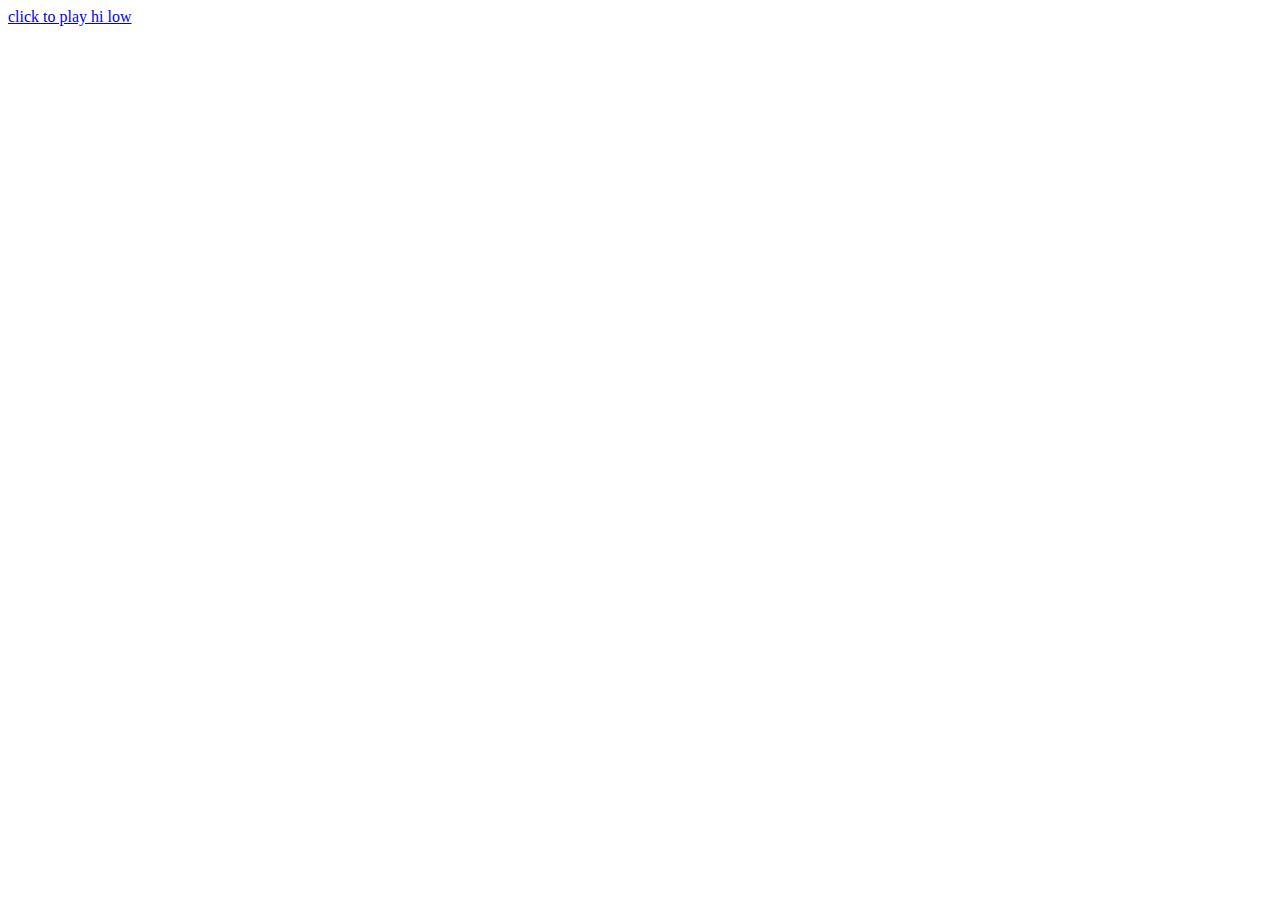
<file: index.html>
<!DOCTYPE html>
<html lang="en">
<head>
    <meta charset="UTF-8">
    <meta name="viewport" content="width=device-width, initial-scale=1.0">
    <title>Home for high low</title>
</head>
<body>
    <a href="hi_low.html">click to play hi low</a>
</body>
</html>
</file>
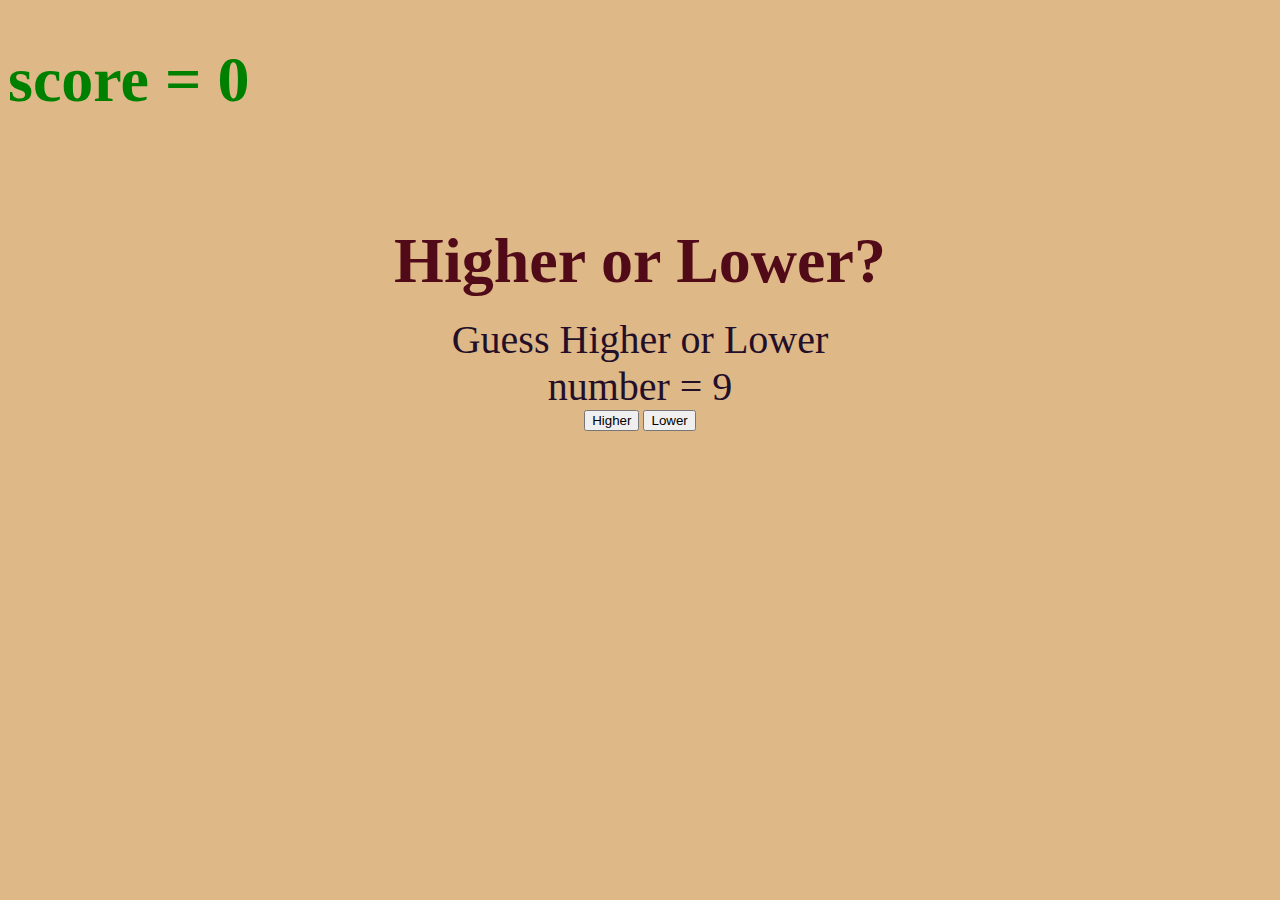
<file: hi_low.html>
<!DOCTYPE html>
<html lang="en">
<head>
    <meta charset="UTF-8">
    <meta name="viewport" content="width=device-width, initial-scale=1.0">
    <title>Play High or Lower</title>
    <link rel="stylesheet" href="style.css">
    <script src = "index.js"></script>
</head>
<body>
    <h1 id= "scored"> score = 0 </h1>

    <h1 class = "title">  <center> Higher or Lower? </h1>
    <br>
 <center>
            <p class = "info"> Guess Higher or Lower</p>
        
            <p  id = "number">  </p>
            <p  id = "new">  </p>
            
            
          
        <script>
            start();
        </script>
    
            <button onclick="higher()" id = higher> Higher</button>
            <button onClick = "lower()" id = "low"> Lower </button>
        </center>
      
  
</body>
</html>
</file>
<file: style.css>
body{
    background-color: burlywood;
}
h1{
    font-size: 4rem;
    color: rgb(81, 10, 24);
    margin-bottom: 0;
}
.title{
    padding-top: 4rem;
    margin-bottom: 0;
}
p{
   
    margin-bottom: 0;
    margin-top: 0;
    color: rgb(36, 15, 41);
    font-size: 2.5rem;
}
#id{
    color: blue;
   margin-left: 10rem;
}
#scored{
    color: green;
}
</file>
